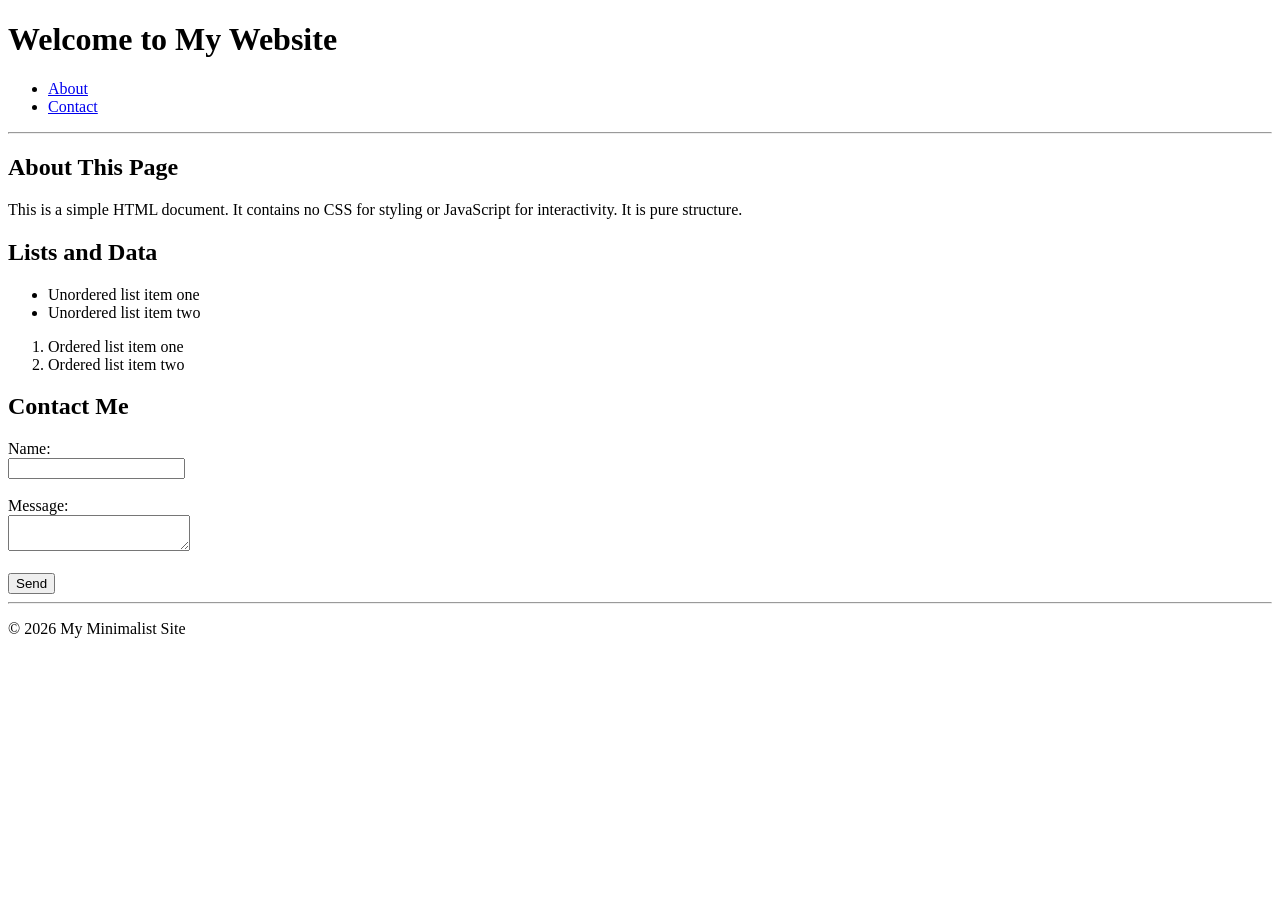
<file: about.html>
<!DOCTYPE html>
<html lang="en">
<head>
    <meta charset="UTF-8">
    <title>Simple HTML Page</title>
</head>
<body>

    <header>
        <h1>Welcome to My Website</h1>
        <nav>
            <ul>
                <li><a href="#about">About</a></li>
                <li><a href="#contact">Contact</a></li>
            </ul>
        </nav>
    </header>

    <hr>

    <main>
        <section id="about">
            <h2>About This Page</h2>
            <p>This is a simple HTML document. It contains no CSS for styling or JavaScript for interactivity. It is pure structure.</p>
        </section>

        <section>
            <h2>Lists and Data</h2>
            <ul>
                <li>Unordered list item one</li>
                <li>Unordered list item two</li>
            </ul>
            
            <ol>
                <li>Ordered list item one</li>
                <li>Ordered list item two</li>
            </ol>
        </section>

        <section id="contact">
            <h2>Contact Me</h2>
            <form>
                <label for="name">Name:</label><br>
                <input type="text" id="name" name="name"><br><br>
                
                <label for="message">Message:</label><br>
                <textarea id="message" name="message"></textarea><br><br>
                
                <button type="submit">Send</button>
            </form>
        </section>
    </main>

    <hr>

    <footer>
        <p>&copy; 2026 My Minimalist Site</p>
    </footer>

</body>
</html>
</file>
